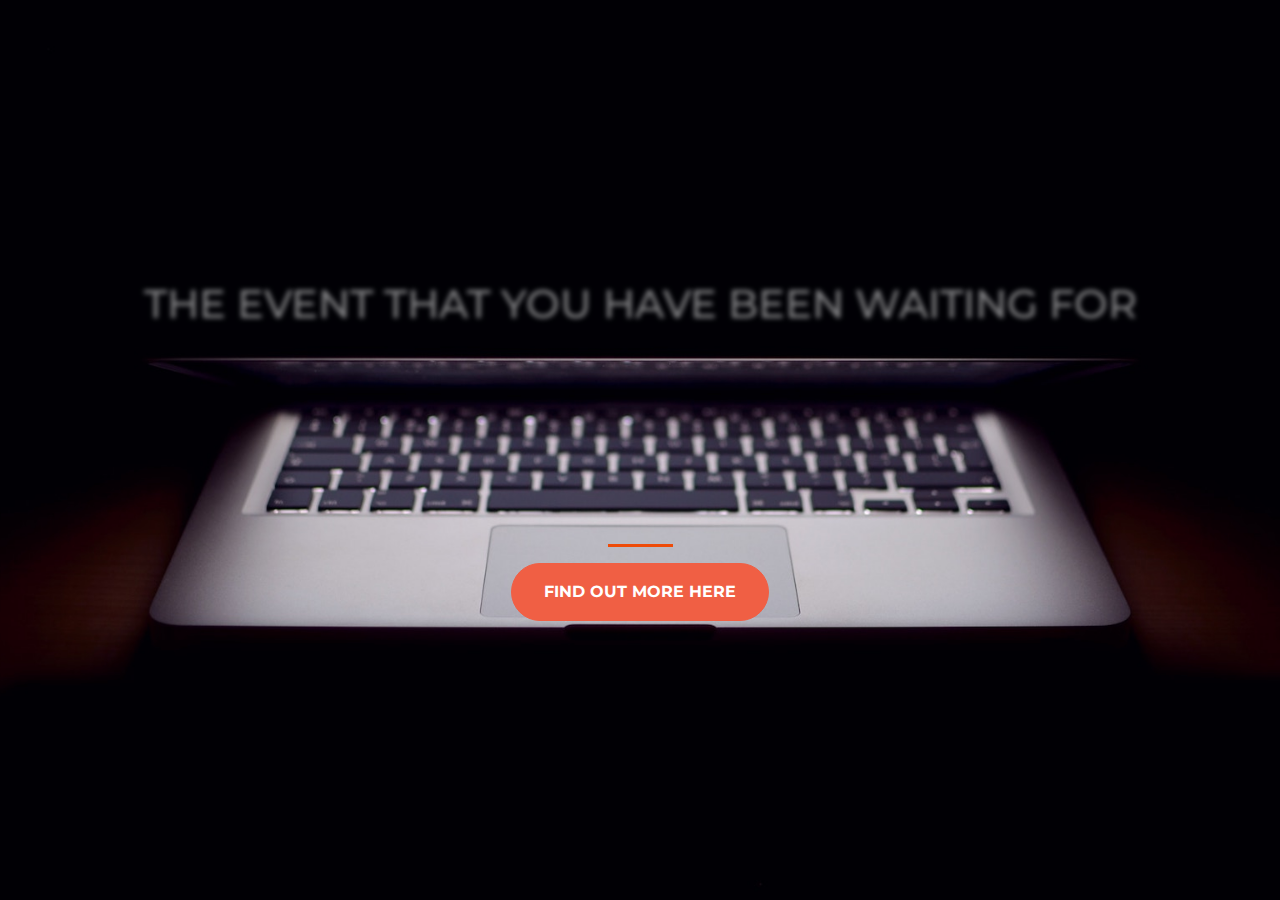
<file: index.html>
<!DOCTYPE html>
<html>
  <head>
    <title>Startup</title>

    <!-- Google Fonts -->
    <link href="https://fonts.googleapis.com/css?family=Montserrat" rel="stylesheet">

    <!-- Bootstrap CSS from a CDN. This way you don't have to include the bootstrap file yourself -->
    <link rel="stylesheet" href="https://stackpath.bootstrapcdn.com/bootstrap/4.3.1/css/bootstrap.min.css" integrity="sha384-ggOyR0iXCbMQv3Xipma34MD+dH/1fQ784/j6cY/iJTQUOhcWr7x9JvoRxT2MZw1T" crossorigin="anonymous">
    
    <!-- Your own stylesheet -->
    <link rel="stylesheet" type="text/css" href="styles.css">
  </head>
  <body>
    <div class = "container d-flex align-items-center h-100">
      <div class = "row">
        <header class="text-center col-12">
          <h1 class = "text-uppercase">The event that you have been waiting for</h1>
        </header>
        <div class="buffer col-12">

        </div>
        <section class="text-center col-12">
          <hr class="line">
          <a href="https://mailchi.mp/86a6dc710523/the_teststartup">
            <button class = "btn btn-primary btn-xl">Find out more here</button>
          </a>
        </section>
      </div>
    </div>
  </body>
</html>
</file>
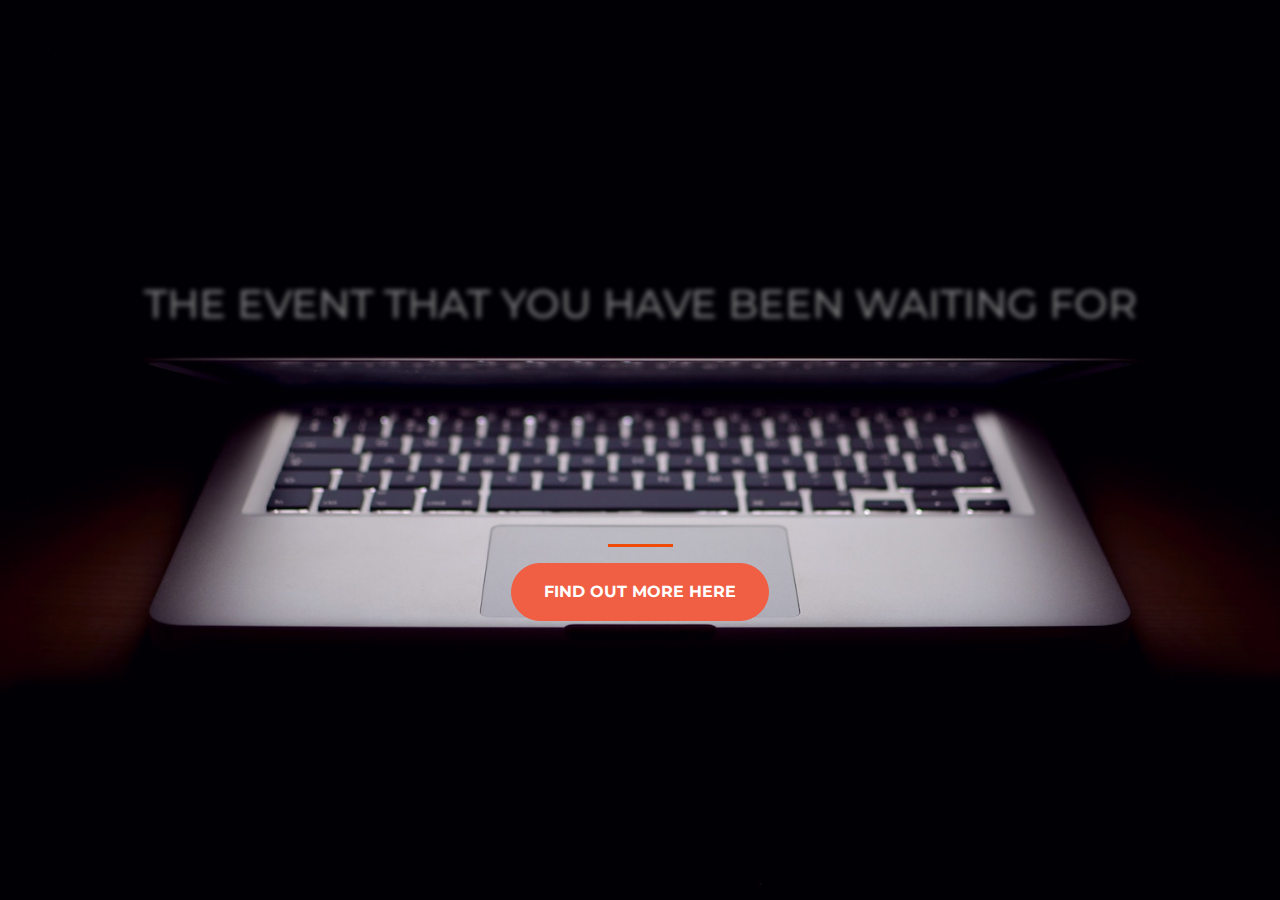
<file: startup_page.html>
<!DOCTYPE html>
<html>
  <head>
    <title>Startup</title>

    <!-- Google Fonts -->
    <link href="https://fonts.googleapis.com/css?family=Montserrat" rel="stylesheet">

    <!-- Bootstrap CSS from a CDN. This way you don't have to include the bootstrap file yourself -->
    <link rel="stylesheet" href="https://stackpath.bootstrapcdn.com/bootstrap/4.3.1/css/bootstrap.min.css" integrity="sha384-ggOyR0iXCbMQv3Xipma34MD+dH/1fQ784/j6cY/iJTQUOhcWr7x9JvoRxT2MZw1T" crossorigin="anonymous">
    
    <!-- Your own stylesheet -->
    <link rel="stylesheet" type="text/css" href="startup_page.css">
  </head>
  <body>
    <div class = "container d-flex align-items-center h-100">
      <div class = "row">
        <header class="text-center col-12">
          <h1 class = "text-uppercase">The event that you have been waiting for</h1>
        </header>
        <div class="buffer col-12">

        </div>
        <section class="text-center col-12">
          <hr class="line">
          <button class = "btn btn-primary btn-xl">Find out more here</button>
        </section>
      </div>
    </div>
  </body>
</html>
</file>
<file: styles.css>
body,
html {
  width: 100%;
  height: 100%;
  font-family: 'Montserrat', sans-serif;
  background: url(header.jpg) no-repeat center center fixed; 
  -webkit-background-size: cover;
  -moz-background-size: cover;
  -o-background-size: cover;
  background-size: cover;
}
h1 {
  color: transparent;
  text-shadow: 0 0 5px rgba(255, 255, 255, 0.5);
}
.btn {
  font-weight: 700;
  border-radius: 300px;
  text-transform: uppercase;
  transition: all .5s;
}

.btn-primary {
  background-color: #f05f44;
  border-color: #f05f44;
}

.btn-primary:hover {
  background-color: #ee4b08;
  border-color: #ee4b08;
  border-width: 4px;
}

.btn-xl {
  padding: 1rem 2rem;
  border-radius: 50px;
}

.buffer {
  height: 12rem;
}

.line {
  border-color: #ee4b08;
  border-width: 3px;
  max-width: 65px;
}
</file>
<file: startup_page.css>
body,
html {
  width: 100%;
  height: 100%;
  font-family: 'Montserrat', sans-serif;
  background: url(header.jpg) no-repeat center center fixed; 
  -webkit-background-size: cover;
  -moz-background-size: cover;
  -o-background-size: cover;
  background-size: cover;
}
h1 {
  color: transparent;
  text-shadow: 0 0 5px rgba(233, 233, 233, 0.5);
}
.btn {
  font-weight: 700;
  border-radius: 300px;
  text-transform: uppercase;
  transition: all .5s;
}

.btn-primary {
  background-color: #f05f44;
  border-color: #f05f44;
}

.btn-primary:hover {
  background-color: #ee4b08;
  border-color: #ee4b08;
  border-width: 4px;
}

.btn-xl {
  padding: 1rem 2rem;
  border-radius: 50px;
}

.buffer {
  height: 12rem;
}

.line {
  border-color: #ee4b08;
  border-width: 3px;
  max-width: 65px;
}
</file>
